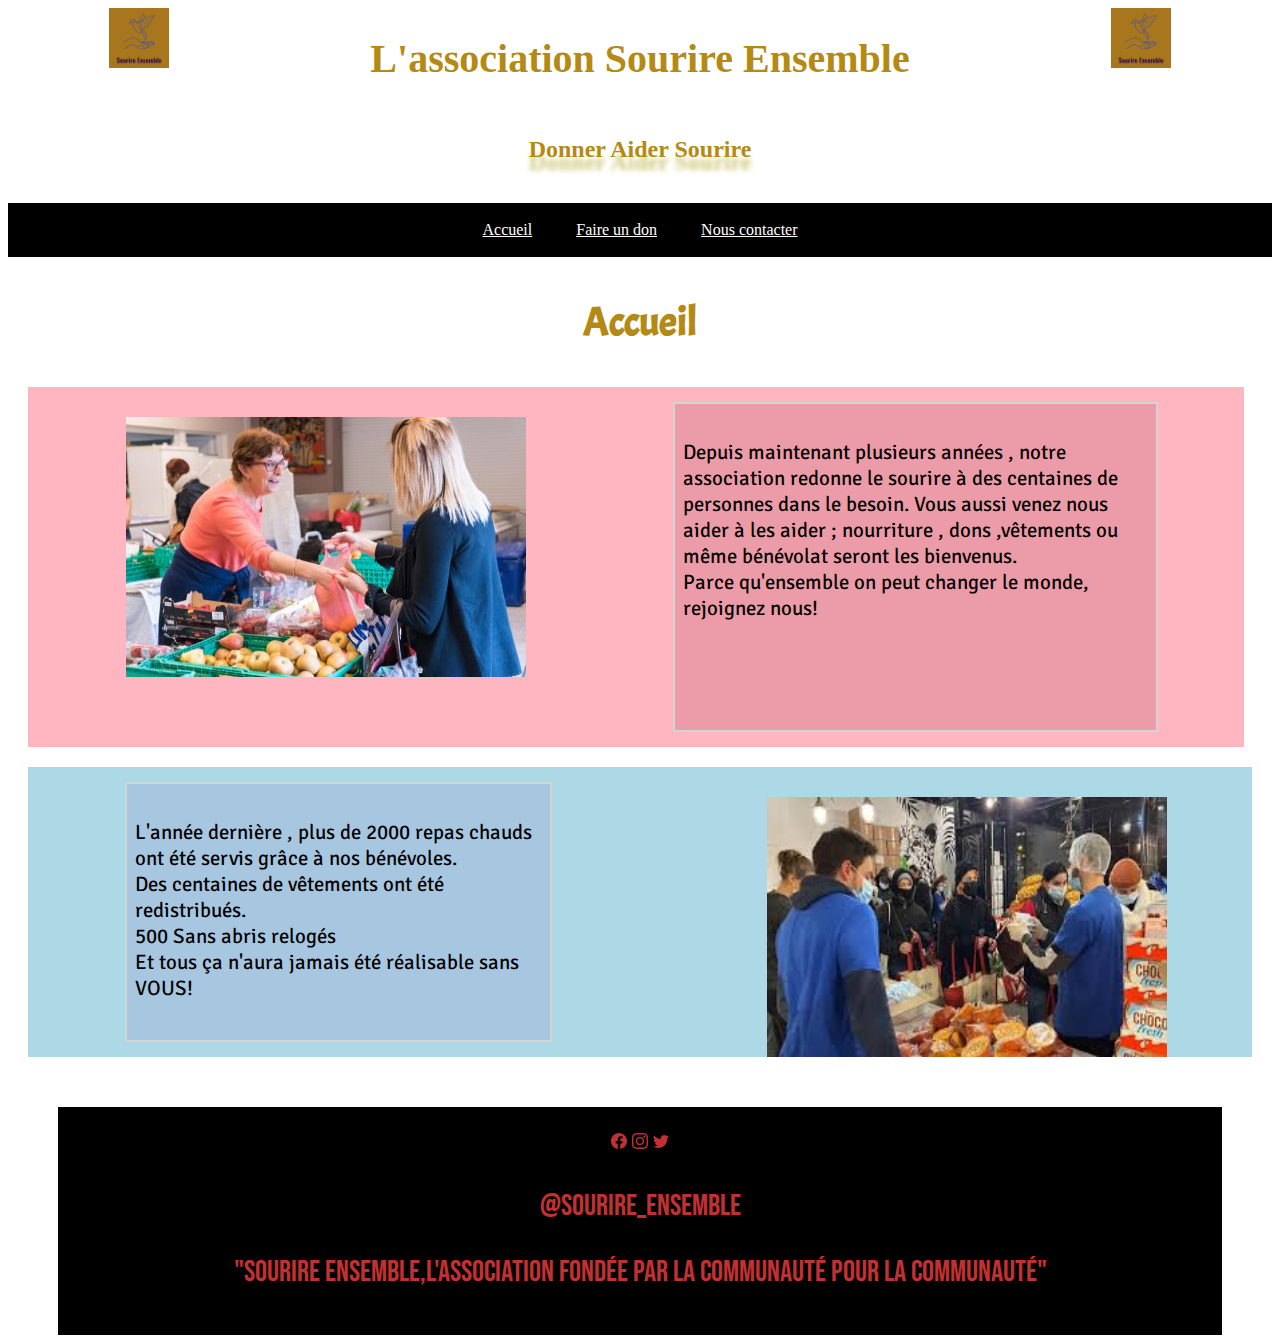
<file: index.html>
<!DOCTYPE html>
<html lang="en">
<head>
    <meta charset="UTF-8">
    <meta http-equiv="X-UA-Compatible" content="IE=edge">
    <meta name="viewport" content="width=device-width, initial-scale=1.0">
    <link rel="shortcut icon" href="favicon.ico" type="image/x-icon">
    <link href="https://cdn.jsdelivr.net/npm/bootstrap@5.3.0-alpha3/dist/css/bootstrap.min.css" rel="stylesheet" integrity="sha384-KK94CHFLLe+nY2dmCWGMq91rCGa5gtU4mk92HdvYe+M/SXH301p5ILy+dN9+nJOZ"
    crossorigin="anonymous">
    <link rel="stylesheet" href="./page d'acceuil/style.css">
    <link rel="preconnect" href="https://fonts.googleapis.com">
    <link rel="preconnect" href="https://fonts.gstatic.com" crossorigin>  
    <link href="https://fonts.googleapis.com/css2?family=Acme&family=Bebas+Neue&family=Kanit:wght@300&family=Signika+Negative&display=swap" rel="stylesheet">
   
    <title>L'association Sourire Ensemble</title>
</head>
<body>
 <header>
 <div class="mainHeader">
    <div class="logo">
        <img class="logo" alt ="logo"src="logo.jpeg" >
      
    </div> 
   
   <div class="title">
    <h1> L'association Sourire Ensemble</h1>
    <h2>  <br> Donner Aider Sourire </h2>
   </div>
    <div class="logo">
      <img class="logo" src="logo.jpeg" >
    
  </div> 

  </div>
    <div class="menu">
        <ul>
            <li><a href="#">Accueil</a></li>
            
            <li><a href="page faire un don/index.html">Faire un don</a></li>
            <li><a href="page contact/index.html">Nous contacter</a></li>
          </ul>
        </div>
</header>
  <main>
    <h3>
      Accueil
    </h3>
      <div class="first">
        <div class="photo1"> 
          <img class="photo1" alt="photo" src="page d'acceuil/ressources/Photo1.jpg">
        </div>
        <div class="mainText">
         <p>
            Depuis maintenant plusieurs années , notre association
             redonne le sourire à des centaines de personnes dans le besoin.
            Vous aussi venez nous aider à les aider ; nourriture , 
            dons ,vêtements ou même bénévolat seront les bienvenus.<br>
            Parce qu'ensemble on peut changer le monde, rejoignez nous!

        </p>
        </div>
    </div>
    <div class="second">
      <div class="text2">
        <p>
          L'année dernière , plus de 2000 repas chauds ont été servis grâce à nos bénévoles.<br>
          Des centaines de vêtements ont été redistribués.<br>
          500 Sans abris relogés<br>
          Et tous ça n'aura jamais été réalisable sans VOUS!<br>
  
        </p>
      </div>
      <div class="photo2">
        <img  class= "photo2" src="page d'acceuil/ressources/Photo2.jpg">
      </div> 
    </div>
  </main>
  <div class="footer">
    <footer>
       <div class="footerText">
        <svg xmlns="http://www.w3.org/2000/svg" width="16" height="16" fill="currentColor" class="bi bi-facebook" viewBox="0 0 16 16">
          <path d="M16 8.049c0-4.446-3.582-8.05-8-8.05C3.58 0-.002 3.603-.002 8.05c0 4.017 2.926 7.347 6.75 7.951v-5.625h-2.03V8.05H6.75V6.275c0-2.017 1.195-3.131 3.022-3.131.876 0 1.791.157 1.791.157v1.98h-1.009c-.993 0-1.303.621-1.303 1.258v1.51h2.218l-.354 2.326H9.25V16c3.824-.604 6.75-3.934 6.75-7.951z"/>
        </svg>
        <svg xmlns="http://www.w3.org/2000/svg" width="16" height="16" fill="currentColor" class="bi bi-instagram" viewBox="0 0 16 16">
          <path d="M8 0C5.829 0 5.556.01 4.703.048 3.85.088 3.269.222 2.76.42a3.917 3.917 0 0 0-1.417.923A3.927 3.927 0 0 0 .42 2.76C.222 3.268.087 3.85.048 4.7.01 5.555 0 5.827 0 8.001c0 2.172.01 2.444.048 3.297.04.852.174 1.433.372 1.942.205.526.478.972.923 1.417.444.445.89.719 1.416.923.51.198 1.09.333 1.942.372C5.555 15.99 5.827 16 8 16s2.444-.01 3.298-.048c.851-.04 1.434-.174 1.943-.372a3.916 3.916 0 0 0 1.416-.923c.445-.445.718-.891.923-1.417.197-.509.332-1.09.372-1.942C15.99 10.445 16 10.173 16 8s-.01-2.445-.048-3.299c-.04-.851-.175-1.433-.372-1.941a3.926 3.926 0 0 0-.923-1.417A3.911 3.911 0 0 0 13.24.42c-.51-.198-1.092-.333-1.943-.372C10.443.01 10.172 0 7.998 0h.003zm-.717 1.442h.718c2.136 0 2.389.007 3.232.046.78.035 1.204.166 1.486.275.373.145.64.319.92.599.28.28.453.546.598.92.11.281.24.705.275 1.485.039.843.047 1.096.047 3.231s-.008 2.389-.047 3.232c-.035.78-.166 1.203-.275 1.485a2.47 2.47 0 0 1-.599.919c-.28.28-.546.453-.92.598-.28.11-.704.24-1.485.276-.843.038-1.096.047-3.232.047s-2.39-.009-3.233-.047c-.78-.036-1.203-.166-1.485-.276a2.478 2.478 0 0 1-.92-.598 2.48 2.48 0 0 1-.6-.92c-.109-.281-.24-.705-.275-1.485-.038-.843-.046-1.096-.046-3.233 0-2.136.008-2.388.046-3.231.036-.78.166-1.204.276-1.486.145-.373.319-.64.599-.92.28-.28.546-.453.92-.598.282-.11.705-.24 1.485-.276.738-.034 1.024-.044 2.515-.045v.002zm4.988 1.328a.96.96 0 1 0 0 1.92.96.96 0 0 0 0-1.92zm-4.27 1.122a4.109 4.109 0 1 0 0 8.217 4.109 4.109 0 0 0 0-8.217zm0 1.441a2.667 2.667 0 1 1 0 5.334 2.667 2.667 0 0 1 0-5.334z"/>
        </svg>
        <svg xmlns="http://www.w3.org/2000/svg" width="16" height="16" fill="currentColor" class="bi bi-twitter" viewBox="0 0 16 16">
          <path d="M5.026 15c6.038 0 9.341-5.003 9.341-9.334 0-.14 0-.282-.006-.422A6.685 6.685 0 0 0 16 3.542a6.658 6.658 0 0 1-1.889.518 3.301 3.301 0 0 0 1.447-1.817 6.533 6.533 0 0 1-2.087.793A3.286 3.286 0 0 0 7.875 6.03a9.325 9.325 0 0 1-6.767-3.429 3.289 3.289 0 0 0 1.018 4.382A3.323 3.323 0 0 1 .64 6.575v.045a3.288 3.288 0 0 0 2.632 3.218 3.203 3.203 0 0 1-.865.115 3.23 3.23 0 0 1-.614-.057 3.283 3.283 0 0 0 3.067 2.277A6.588 6.588 0 0 1 .78 13.58a6.32 6.32 0 0 1-.78-.045A9.344 9.344 0 0 0 5.026 15z"/>
        </svg>
        <p>@sourire_ensemble</p>
      <p>
      "Sourire ensemble,l'association fondée par la communauté pour la communauté"
     </p>
    </div>
  <script src="https://cdn.jsdelivr.net/npm/@popperjs/core@2.9.2/dist/umd/popper.min.js" integrity="sha384-IQsoLXl5PILFhosVNubq5LC7Qb9DXgDA9i+tQ8Zj3iwWAwPtgFTxbJ8NT4GN1R8p" crossorigin="anonymous">
  </script>
  <script src="https://cdn.jsdelivr.net/npm/bootstrap@5.0.2/dist/js/bootstrap.min.js" integrity="sha384-cVKIPhGWiC2Al4u+LWgxfKTRIcfu0JTxR+EQDz/bgldoEyl4H0zUF0QKbrJ0EcQF" crossorigin="anonymous"></script>
</body>
</html>
</file>
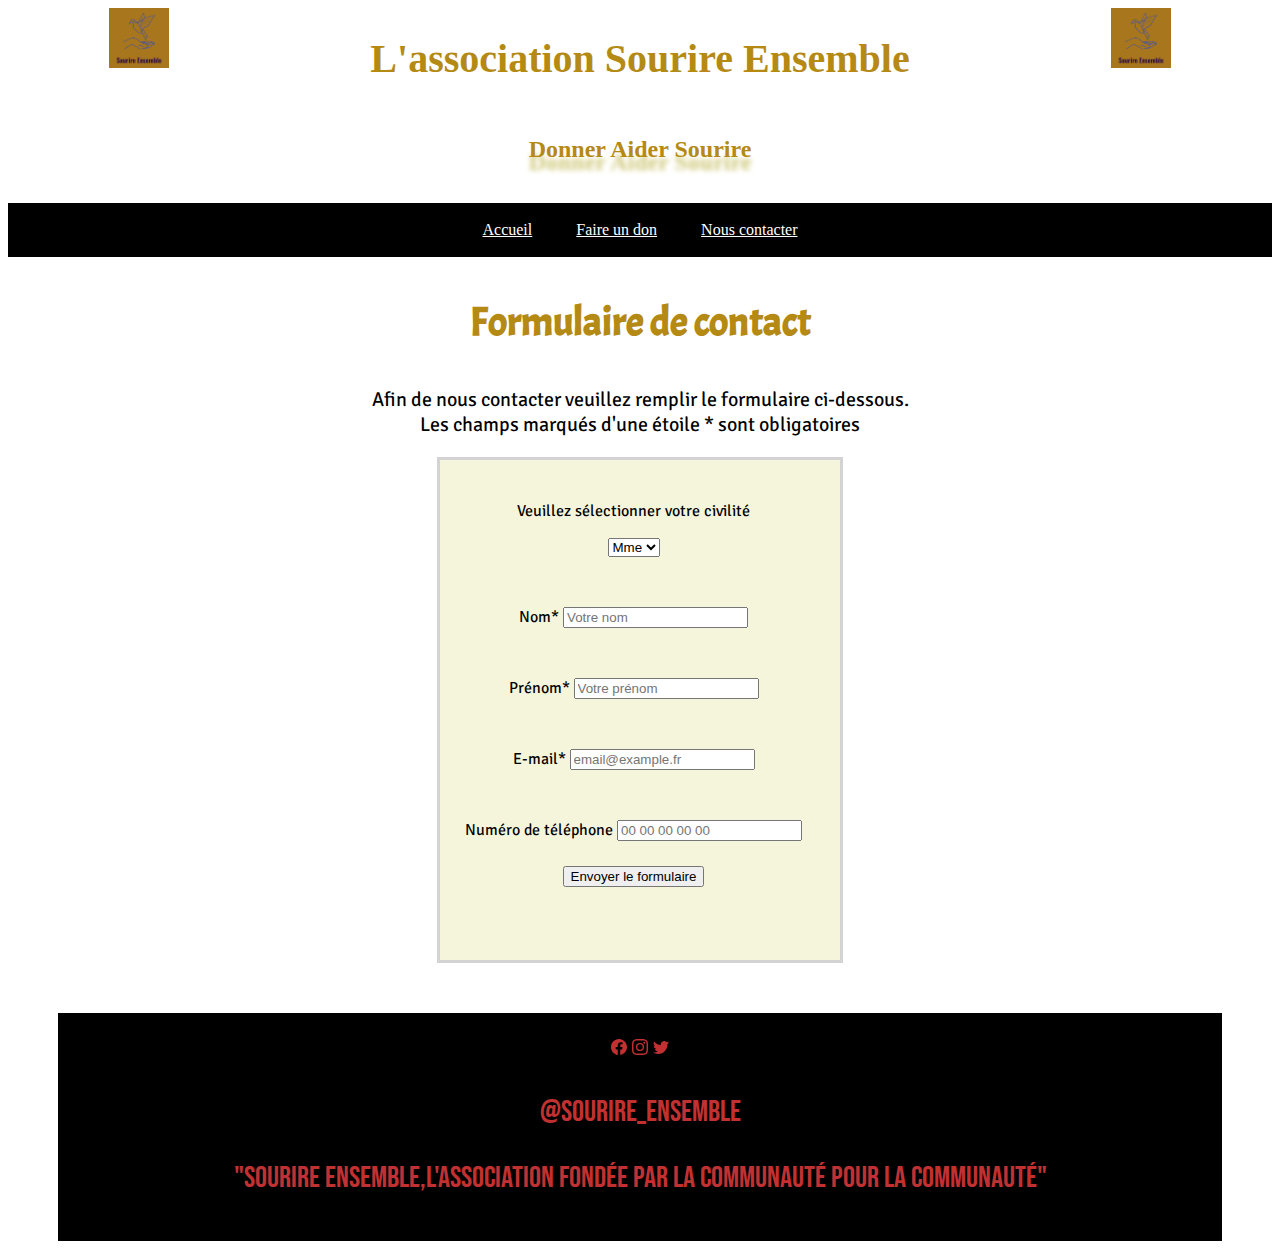
<file: page contact/index.html>
<!DOCTYPE html>
<html lang="en">
<head>
    <meta charset="UTF-8">
    <meta http-equiv="X-UA-Compatible" content="IE=edge">
    <meta name="viewport" content="width=device-width, initial-scale=1.0">
    <link rel="shortcut icon" href="../favicon.ico" type="image/x-icon">
    <link href="https://cdn.jsdelivr.net/npm/bootstrap@5.3.0-alpha3/dist/css/bootstrap.min.css" rel="stylesheet" integrity="sha384-KK94CHFLLe+nY2dmCWGMq91rCGa5gtU4mk92HdvYe+M/SXH301p5ILy+dN9+nJOZ"
    crossorigin="anonymous">
    <link rel="stylesheet" href="style.css">
    <link rel="preconnect" href="https://fonts.googleapis.com">
    <link rel="preconnect" href="https://fonts.gstatic.com" crossorigin>
    <link href="https://fonts.googleapis.com/css2?family=Acme&family=Bebas+Neue&family=Signika+Negative&display=swap" rel="stylesheet">
   
    <title>Contactez nous</title>
</head>
<body>
    <header>
        <div class="mainHeader">
           <div class="logo">
               <img class="logo" alt ="logo"src="../logo.jpeg" >
             
           </div> 
          
          <div class="title">
           <h1> L'association Sourire Ensemble</h1>
           <h2>  <br> Donner Aider Sourire </h2>
          </div>
           <div class="logo">
             <img class="logo" src="../logo.jpeg" >
           
         </div> 
       
         </div>
         <div class="menu">
            <ul>
                <li><a href="../index.html">Accueil</a></li>
                
                <li><a href="../page faire un don/index.html">Faire un don</a></li>
                <li><a href="#">Nous contacter</a></li>
              </ul>
            </div>
       </header>
    <main>
         <div class="formHeader">
           <h3> Formulaire de contact</h3>
           <div class="explanation">
            <p> Afin de nous contacter veuillez remplir le formulaire ci-dessous.<br>
                Les champs marqués d'une étoile * sont obligatoires
            </p>
           </div>
           </div>
           <div class="form">
            <form method="post" action="inscription.php.">
                <div class="element">
                <p> Veuillez sélectionner votre civilité</p> 
                <select class="name" name="civilité" id="civilité">
                    <option value="Mme">Mme</option>
                    <option value="Mr">Mr</option>
                    <option value="Mlle">Mlle</option>
                </select> <br>
                </div>
                <div class="element">
                <label  for="name">Nom*</label>
                <input type="text" id="name" name="name" placeholder="Votre nom " required><br>
                </div>
                <div class="element">
                <label for="firstName">Prénom*</label>
                <input type="text" id="firstName" name="firstName" placeholder="Votre prénom" required ><br>
                </div>
                <div class="element">

                <label for="email">E-mail*</label>
                <input type="email" id="email" name="email" placeholder="email@example.fr" required><br>
                </div>
                <div class="element">
                <label for="tel">Numéro de téléphone</label>
                <input type="tel" id="tel" name="tel" placeholder="00 00 00 00 00"><br>
               </div>
               <button type="button" class="btn btn-success">Envoyer le formulaire</button>
           </div>

        
    </main>
    <div class="footer">
        <footer>
           <div class="footerText">
            <svg xmlns="http://www.w3.org/2000/svg" width="16" height="16" fill="currentColor" class="bi bi-facebook" viewBox="0 0 16 16">
              <path d="M16 8.049c0-4.446-3.582-8.05-8-8.05C3.58 0-.002 3.603-.002 8.05c0 4.017 2.926 7.347 6.75 7.951v-5.625h-2.03V8.05H6.75V6.275c0-2.017 1.195-3.131 3.022-3.131.876 0 1.791.157 1.791.157v1.98h-1.009c-.993 0-1.303.621-1.303 1.258v1.51h2.218l-.354 2.326H9.25V16c3.824-.604 6.75-3.934 6.75-7.951z"/>
            </svg>
            <svg xmlns="http://www.w3.org/2000/svg" width="16" height="16" fill="currentColor" class="bi bi-instagram" viewBox="0 0 16 16">
              <path d="M8 0C5.829 0 5.556.01 4.703.048 3.85.088 3.269.222 2.76.42a3.917 3.917 0 0 0-1.417.923A3.927 3.927 0 0 0 .42 2.76C.222 3.268.087 3.85.048 4.7.01 5.555 0 5.827 0 8.001c0 2.172.01 2.444.048 3.297.04.852.174 1.433.372 1.942.205.526.478.972.923 1.417.444.445.89.719 1.416.923.51.198 1.09.333 1.942.372C5.555 15.99 5.827 16 8 16s2.444-.01 3.298-.048c.851-.04 1.434-.174 1.943-.372a3.916 3.916 0 0 0 1.416-.923c.445-.445.718-.891.923-1.417.197-.509.332-1.09.372-1.942C15.99 10.445 16 10.173 16 8s-.01-2.445-.048-3.299c-.04-.851-.175-1.433-.372-1.941a3.926 3.926 0 0 0-.923-1.417A3.911 3.911 0 0 0 13.24.42c-.51-.198-1.092-.333-1.943-.372C10.443.01 10.172 0 7.998 0h.003zm-.717 1.442h.718c2.136 0 2.389.007 3.232.046.78.035 1.204.166 1.486.275.373.145.64.319.92.599.28.28.453.546.598.92.11.281.24.705.275 1.485.039.843.047 1.096.047 3.231s-.008 2.389-.047 3.232c-.035.78-.166 1.203-.275 1.485a2.47 2.47 0 0 1-.599.919c-.28.28-.546.453-.92.598-.28.11-.704.24-1.485.276-.843.038-1.096.047-3.232.047s-2.39-.009-3.233-.047c-.78-.036-1.203-.166-1.485-.276a2.478 2.478 0 0 1-.92-.598 2.48 2.48 0 0 1-.6-.92c-.109-.281-.24-.705-.275-1.485-.038-.843-.046-1.096-.046-3.233 0-2.136.008-2.388.046-3.231.036-.78.166-1.204.276-1.486.145-.373.319-.64.599-.92.28-.28.546-.453.92-.598.282-.11.705-.24 1.485-.276.738-.034 1.024-.044 2.515-.045v.002zm4.988 1.328a.96.96 0 1 0 0 1.92.96.96 0 0 0 0-1.92zm-4.27 1.122a4.109 4.109 0 1 0 0 8.217 4.109 4.109 0 0 0 0-8.217zm0 1.441a2.667 2.667 0 1 1 0 5.334 2.667 2.667 0 0 1 0-5.334z"/>
            </svg>
            <svg xmlns="http://www.w3.org/2000/svg" width="16" height="16" fill="currentColor" class="bi bi-twitter" viewBox="0 0 16 16">
              <path d="M5.026 15c6.038 0 9.341-5.003 9.341-9.334 0-.14 0-.282-.006-.422A6.685 6.685 0 0 0 16 3.542a6.658 6.658 0 0 1-1.889.518 3.301 3.301 0 0 0 1.447-1.817 6.533 6.533 0 0 1-2.087.793A3.286 3.286 0 0 0 7.875 6.03a9.325 9.325 0 0 1-6.767-3.429 3.289 3.289 0 0 0 1.018 4.382A3.323 3.323 0 0 1 .64 6.575v.045a3.288 3.288 0 0 0 2.632 3.218 3.203 3.203 0 0 1-.865.115 3.23 3.23 0 0 1-.614-.057 3.283 3.283 0 0 0 3.067 2.277A6.588 6.588 0 0 1 .78 13.58a6.32 6.32 0 0 1-.78-.045A9.344 9.344 0 0 0 5.026 15z"/>
            </svg>
            <p>@sourire_ensemble</p>
          <p>
          "Sourire ensemble,l'association fondée par la communauté pour la communauté"
         </p>
        </div>
      <script src="https://cdn.jsdelivr.net/npm/@popperjs/core@2.9.2/dist/umd/popper.min.js" integrity="sha384-IQsoLXl5PILFhosVNubq5LC7Qb9DXgDA9i+tQ8Zj3iwWAwPtgFTxbJ8NT4GN1R8p" crossorigin="anonymous">
    </script>
    <script src="https://cdn.jsdelivr.net/npm/bootstrap@5.0.2/dist/js/bootstrap.min.js" integrity="sha384-cVKIPhGWiC2Al4u+LWgxfKTRIcfu0JTxR+EQDz/bgldoEyl4H0zUF0QKbrJ0EcQF" crossorigin="anonymous"></script>
</body>
</html>
</file>
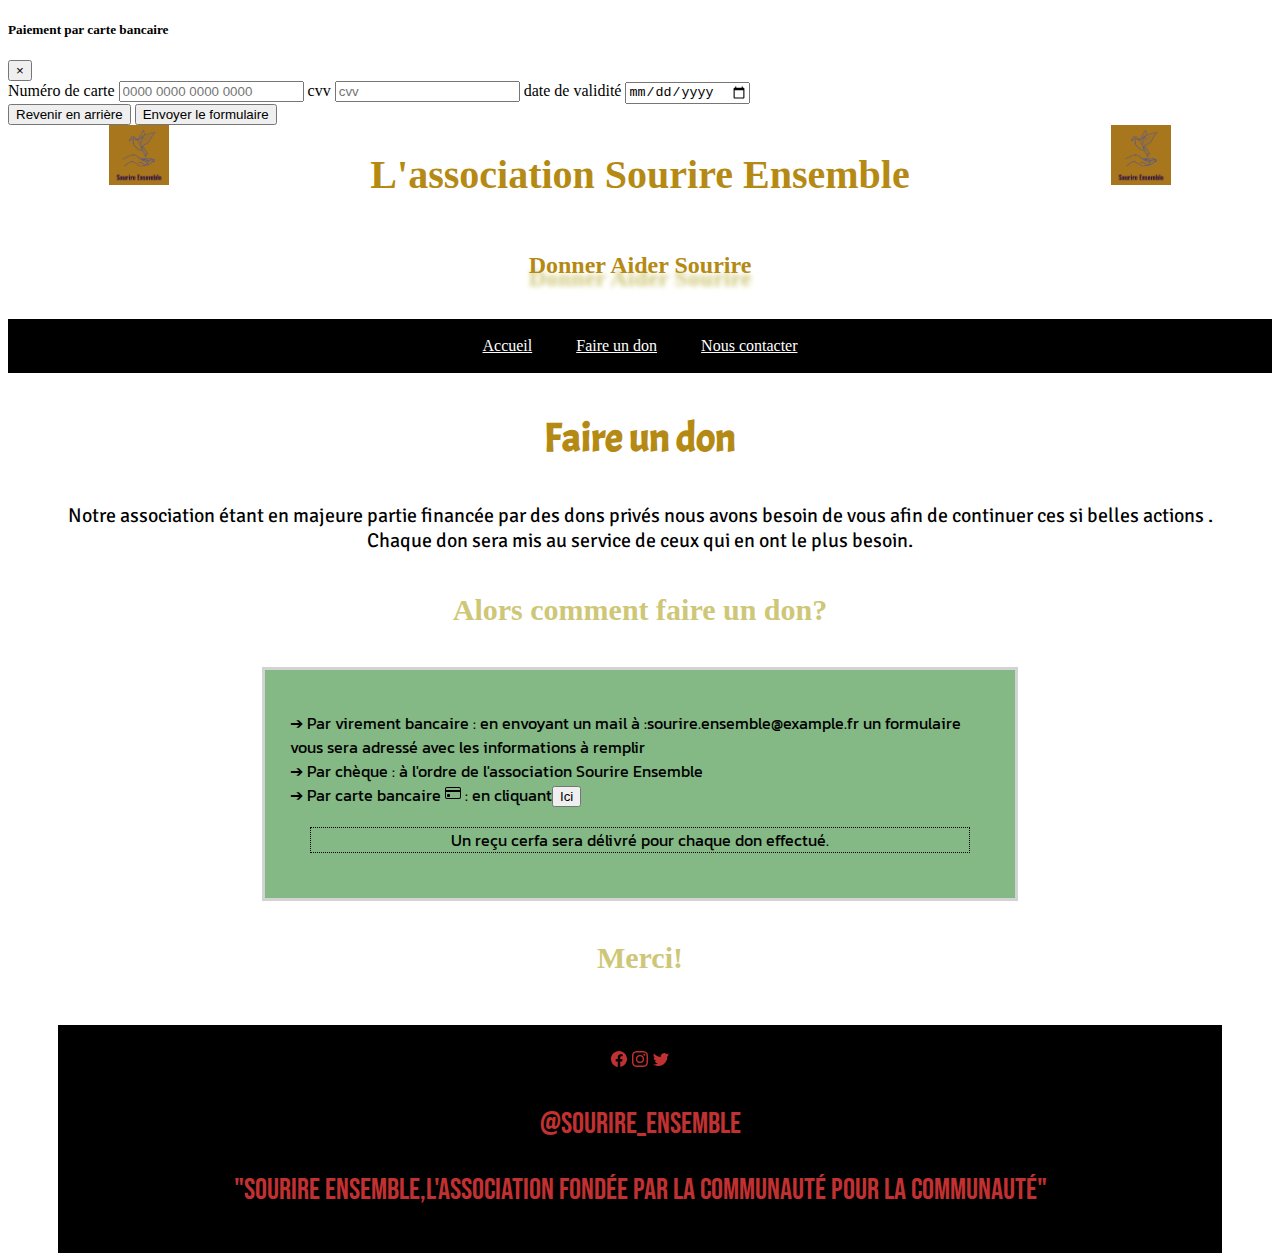
<file: page faire un don/index.html>
<!DOCTYPE html>
<html lang="en">
<head>
    <meta charset="UTF-8">
    <meta http-equiv="X-UA-Compatible" content="IE=edge">
    <meta name="viewport" content="width=device-width, initial-scale=1.0">
    <link rel="shortcut icon" href="../favicon.ico" type="image/x-icon">
    <link rel="preconnect" href="https://fonts.googleapis.com">
    <link rel="preconnect" href="https://fonts.gstatic.com" crossorigin>  
    <link href="https://fonts.googleapis.com/css2?family=Acme&family=Bebas+Neue&family=Kanit:wght@300&family=Signika+Negative&display=swap" rel="stylesheet">
    <link href="https://cdn.jsdelivr.net/npm/bootstrap@5.3.0-alpha3/dist/css/bootstrap.min.css" rel="stylesheet" integrity="sha384-KK94CHFLLe+nY2dmCWGMq91rCGa5gtU4mk92HdvYe+M/SXH301p5ILy+dN9+nJOZ"
     crossorigin="anonymous">
     <link rel="stylesheet" href="style.css">
    <title>L'association Sourire Ensemble</title>
</head>
<body>
  <div class="modal"
    tabindex="-1"
    role="dialog"
    id="contactModal"
    aria-labelledby="contactModalLabel" aria-hidden="true">
    <div class="modal-dialog modal-dialog-centered">
        <div class="modal-content">
            <div class="modal-header">
                <h5 class="modal-title">
                   Paiement par carte bancaire 
                </h5>
                <button type="button" class="close btn btn-danger" data-bs-dismiss="modal" aria-label="close">
                    <span aria-hidden="true">&times;</span>
                </button>
            </div>
            <div class="modal-body">
                <form>
                    <label for="cardNumber">Numéro de carte </label>
                    <input  class="form-control" type="text" id="cardNumber" name="cardNumber" placeholder="0000 0000 0000 0000">
                    <label for="cvv">cvv</label>
                    <input class="form-control" type="text" id="cvv" name="cvv" placeholder="cvv">
                    <label for="validityDate">date de validité</label>
                    <input type="date" id="validityDate" name="validityDate" >

                </form>
            </div>
            <div class="modal-footer">
                <button type="button" class="btn btn-outline-secondary" data-bs-dismiss="modal">
                    Revenir en arrière
                </button>
                <button type="button" class="btn btn-success" data-bs-dismiss="modal">
                    Envoyer le formulaire 
                </button>
            </div>
        </div>
    </div>

    </div>
 <header>
 <div class="mainHeader">
    <div class="logo">
        <img class="logo" alt ="logo"src="../logo.jpeg" >
      
    </div> 
   
   <div class="title">
    <h1> L'association Sourire Ensemble</h1>
    <h2>  <br> Donner Aider Sourire </h2>
   </div>
    <div class="logo">
      <img class="logo" src="../logo.jpeg" >
    
  </div> 

  </div>
    <div class="menu">
        <ul>
            <li><a href="../index.html">Accueil</a></li>
            
            <li><a href="#">Faire un don</a></li>
            <li><a href="../page contact/index.html">Nous contacter</a></li>
          </ul>
        </div>
</header>
<main>
    <div class="secondHeader">
      <h3>
        Faire un don
      </h3>
      <div class="explanation">
        Notre association étant en majeure partie financée par des dons privés nous avons besoin de vous afin de continuer ces si belles actions .<br>
        Chaque don sera mis au service de ceux qui en ont le plus besoin.<br>
      </div>
    </div>
    <div class="mainText">
      <h4> Alors comment faire un don?</h4>
      <div class="text">
        <p>&#x2794; Par virement bancaire : en envoyant un mail à :sourire.ensemble@example.fr un formulaire vous sera adressé avec les informations à remplir<br>
          &#x2794; Par chèque : à l'ordre de l'association Sourire Ensemble  <br>
          &#x2794;  Par carte bancaire <svg xmlns="http://www.w3.org/2000/svg" width="16" height="16" fill="currentColor" class="bi bi-credit-card" viewBox="0 0 16 16">
            <path d="M0 4a2 2 0 0 1 2-2h12a2 2 0 0 1 2 2v8a2 2 0 0 1-2 2H2a2 2 0 0 1-2-2V4zm2-1a1 1 0 0 0-1 1v1h14V4a1 1 0 0 0-1-1H2zm13 4H1v5a1 1 0 0 0 1 1h12a1 1 0 0 0 1-1V7z"/>
            <path d="M2 10a1 1 0 0 1 1-1h1a1 1 0 0 1 1 1v1a1 1 0 0 1-1 1H3a1 1 0 0 1-1-1v-1z"/>
          </svg> : en cliquant<button class="btn btn-sm btn btn-primary" data-bs-toggle="modal" data-bs-target="#contactModal" type="button">Ici</button>
        </p>
        <p class="bottom"> Un reçu cerfa sera délivré pour chaque don effectué.</p>
      </div>
      <h4> Merci!</h4>
    </div>
</main>
<div class="footer">
  <footer>
     <div class="footerText">
      <svg xmlns="http://www.w3.org/2000/svg" width="16" height="16" fill="currentColor" class="bi bi-facebook" viewBox="0 0 16 16">
        <path d="M16 8.049c0-4.446-3.582-8.05-8-8.05C3.58 0-.002 3.603-.002 8.05c0 4.017 2.926 7.347 6.75 7.951v-5.625h-2.03V8.05H6.75V6.275c0-2.017 1.195-3.131 3.022-3.131.876 0 1.791.157 1.791.157v1.98h-1.009c-.993 0-1.303.621-1.303 1.258v1.51h2.218l-.354 2.326H9.25V16c3.824-.604 6.75-3.934 6.75-7.951z"/>
      </svg>
      <svg xmlns="http://www.w3.org/2000/svg" width="16" height="16" fill="currentColor" class="bi bi-instagram" viewBox="0 0 16 16">
        <path d="M8 0C5.829 0 5.556.01 4.703.048 3.85.088 3.269.222 2.76.42a3.917 3.917 0 0 0-1.417.923A3.927 3.927 0 0 0 .42 2.76C.222 3.268.087 3.85.048 4.7.01 5.555 0 5.827 0 8.001c0 2.172.01 2.444.048 3.297.04.852.174 1.433.372 1.942.205.526.478.972.923 1.417.444.445.89.719 1.416.923.51.198 1.09.333 1.942.372C5.555 15.99 5.827 16 8 16s2.444-.01 3.298-.048c.851-.04 1.434-.174 1.943-.372a3.916 3.916 0 0 0 1.416-.923c.445-.445.718-.891.923-1.417.197-.509.332-1.09.372-1.942C15.99 10.445 16 10.173 16 8s-.01-2.445-.048-3.299c-.04-.851-.175-1.433-.372-1.941a3.926 3.926 0 0 0-.923-1.417A3.911 3.911 0 0 0 13.24.42c-.51-.198-1.092-.333-1.943-.372C10.443.01 10.172 0 7.998 0h.003zm-.717 1.442h.718c2.136 0 2.389.007 3.232.046.78.035 1.204.166 1.486.275.373.145.64.319.92.599.28.28.453.546.598.92.11.281.24.705.275 1.485.039.843.047 1.096.047 3.231s-.008 2.389-.047 3.232c-.035.78-.166 1.203-.275 1.485a2.47 2.47 0 0 1-.599.919c-.28.28-.546.453-.92.598-.28.11-.704.24-1.485.276-.843.038-1.096.047-3.232.047s-2.39-.009-3.233-.047c-.78-.036-1.203-.166-1.485-.276a2.478 2.478 0 0 1-.92-.598 2.48 2.48 0 0 1-.6-.92c-.109-.281-.24-.705-.275-1.485-.038-.843-.046-1.096-.046-3.233 0-2.136.008-2.388.046-3.231.036-.78.166-1.204.276-1.486.145-.373.319-.64.599-.92.28-.28.546-.453.92-.598.282-.11.705-.24 1.485-.276.738-.034 1.024-.044 2.515-.045v.002zm4.988 1.328a.96.96 0 1 0 0 1.92.96.96 0 0 0 0-1.92zm-4.27 1.122a4.109 4.109 0 1 0 0 8.217 4.109 4.109 0 0 0 0-8.217zm0 1.441a2.667 2.667 0 1 1 0 5.334 2.667 2.667 0 0 1 0-5.334z"/>
      </svg>
      <svg xmlns="http://www.w3.org/2000/svg" width="16" height="16" fill="currentColor" class="bi bi-twitter" viewBox="0 0 16 16">
        <path d="M5.026 15c6.038 0 9.341-5.003 9.341-9.334 0-.14 0-.282-.006-.422A6.685 6.685 0 0 0 16 3.542a6.658 6.658 0 0 1-1.889.518 3.301 3.301 0 0 0 1.447-1.817 6.533 6.533 0 0 1-2.087.793A3.286 3.286 0 0 0 7.875 6.03a9.325 9.325 0 0 1-6.767-3.429 3.289 3.289 0 0 0 1.018 4.382A3.323 3.323 0 0 1 .64 6.575v.045a3.288 3.288 0 0 0 2.632 3.218 3.203 3.203 0 0 1-.865.115 3.23 3.23 0 0 1-.614-.057 3.283 3.283 0 0 0 3.067 2.277A6.588 6.588 0 0 1 .78 13.58a6.32 6.32 0 0 1-.78-.045A9.344 9.344 0 0 0 5.026 15z"/>
      </svg>
      <p>@sourire_ensemble</p>
    <p>
    "Sourire ensemble,l'association fondée par la communauté pour la communauté"
   </p>
  </div>

  </footer>
</div>
<script src="https://cdn.jsdelivr.net/npm/@popperjs/core@2.9.2/dist/umd/popper.min.js" integrity="sha384-IQsoLXl5PILFhosVNubq5LC7Qb9DXgDA9i+tQ8Zj3iwWAwPtgFTxbJ8NT4GN1R8p" crossorigin="anonymous">
</script>
<script src="https://cdn.jsdelivr.net/npm/bootstrap@5.0.2/dist/js/bootstrap.min.js" integrity="sha384-cVKIPhGWiC2Al4u+LWgxfKTRIcfu0JTxR+EQDz/bgldoEyl4H0zUF0QKbrJ0EcQF" crossorigin="anonymous"></script>
</body>
</html>
</file>
<file: page contact/style.css>
ul {
    list-style-type: none;
    margin: 20px;
    padding: 15px;
    border: 3px black solid;
   
  }
  li  {
    display: inline;
    width:100px;
    padding: 20px ;
  }
  li a {
    color: white;
  }
  .mainHeader{
    display:flex;
    justify-content: space-around
  }
  .title{
    display :block;
   /* justify-content: center;*/
   
    /*justify-content: space-between;*/
  }
 .logo{
   width: 60px;
   height: 60px;
 }
h1{
    
   font-size: 40px;
   color:rgb(181, 138, 20)
   /* text-align: center;*/
}
h2{
    text-align: center;
    color:rgb(181, 138, 20);
    text-shadow: 0px 13px 5px #CEC777;

}
.menu{
    text-align: center;
    background-color: black;
    /*text-decoration: white;*/
}
.formHeader{
    text-align: center;
    font-size: 20px;
    font-family: 'Signika Negative', sans-serif;
    
}
h3{
    font-size: 40px;
    font-family: 'Acme', sans-serif;
    color:rgb(181, 138, 20);

}
.form{
    display:flex;
    text-align: center;
    background-color: beige;
    margin-left: auto;
    margin-right: auto ;
    width: 400px;
    height: 500px;
    font-family: 'Signika Negative', sans-serif;
    border: 3px lightgray solid;


}
.element
{
    justify-content: center;
    padding: 25px;
}
.footer{
    background-color: black;
    margin: 50px;
    padding: 15px;
    margin-bottom: 0px;
    /*display:flex;*/
  }
  .footerText
  {
    color:rgb(194, 49, 49);
    text-align: center;
    /*align-items: center;*/
    font-family: 'Bebas Neue', sans-serif;
    font-size: 30px;
  }
  @media screen and (max-width:696px) {
  
    h1{
      font-size: 23px;
      
    }
    h2{
      font-size: 15px;
    }
    h3{
      font-size: 18px;
    }
    h4{
      font-size: 16px;
    }
    .footerText{
      font-size: 13px;
    }
    .explanation{
      font-size: 14px;

    }
    .form,input,.name{
      font-size: 12px;
    }



  }
  @media  screen and (max-width:473px) {
  h1{
    font-size: 20px;
    
  }
  h2{
    font-size: 12px;
  }
  h3{
    font-size: 15px;
  }
  h4{
    font-size: 13px;
  }
   
    .logo{
      width: 35px;
      height: 35px;
    }
    .explanation{
      font-size: 12px;

    }
    .form,input,.name{
      font-size: 10px;
    }
    .form{
      width:250px;
    }
    li a {
      font-size: 10px;
    }
 
  }
</file>
<file: page faire un don/style.css>
ul {
    list-style-type: none;
    margin: 20px;
    padding: 15px;
    border: 3px black solid;
  }
  li  {
    display: inline;
    width:100px;
    padding: 20px ;
  }
  li a {
    color: white;
  }
  .mainHeader{
    display:flex;
    justify-content: space-around
  }
  .title{
    display :block;
   /* justify-content: center;*/
   
    /*justify-content: space-between;*/
  }
 .logo{
   width: 60px;
   height: 60px;
 }
h1{
    
   font-size: 40px;
   color:rgb(181, 138, 20)
  
   /* text-align: center;*/
}
h2{
    text-align: center;
    color:rgb(181, 138, 20);
    text-shadow: 0px 13px 5px #CEC777;

}
.menu{
    text-align: center;
    background-color: black;
    text-decoration: white;
}
.secondHeader{
  text-align: center;
  font-size: 20px;
  font-family: 'Signika Negative', sans-serif;
  
}
h3{
  font-size: 40px;
  font-family: 'Acme', sans-serif;
  color:rgb(181, 138, 20);

}

h4{
 color:#CEC777;
 text-align :center;
 font-size: 30px;
}
.text{
  background-color: rgb(132, 184, 132);
  font-family: 'Kanit', sans-serif;
  justify-content: center;
  padding:25px;
  border: 3px lightgray solid;
  width:700px;
  margin-left: auto;
  margin-right: auto;

}
.footer{
  background-color: black;
  margin: 50px;
  padding: 15px;
  /*display:flex;*/
  margin-bottom: 0px;
}
.footerText
{
  color:rgb(194, 49, 49);
  text-align: center;
  /*align-items: center;*/
  font-family: 'Bebas Neue', sans-serif;
  font-size: 30px;
}
.bottom{
  text-align: center;
  border:1px dotted black;
  margin:20px ;
}

@media screen and (max-width:696px) {
  
    h1{
      font-size: 23px;
      
    }
    h2{
      font-size: 15px;
    }
    h3{
      font-size: 18px;
    }
    h4{
      font-size: 16px;
    }
    .footerText{
      font-size: 13px;
    }
    .text{
      width: 450px;
    }
    .bottom,.text{
      font-size: 12px;
    }
    .explanation{
      font-size: 14px;
    }


  }
  @media  screen and (max-width:473px) {
  h1{
    font-size: 20px;
    
  }
  h2{
    font-size: 12px;
  }
  h3{
    font-size: 15px;
  }
  h4{
    font-size: 13px;
  }
   
    .logo{
      width: 35px;
      height: 35px;
    }
    .footerText{
      font-size: 10px;
    }
    li a {
      font-size: 10px;
    }
    .text{
      width: 350px;
      margin-right: auto;
      margin-left: auto;
    }
    .bottom,.text{
      font-size: 10px;
    }
    .explanation{
      font-size: 12px;
    }
  }
</file>
